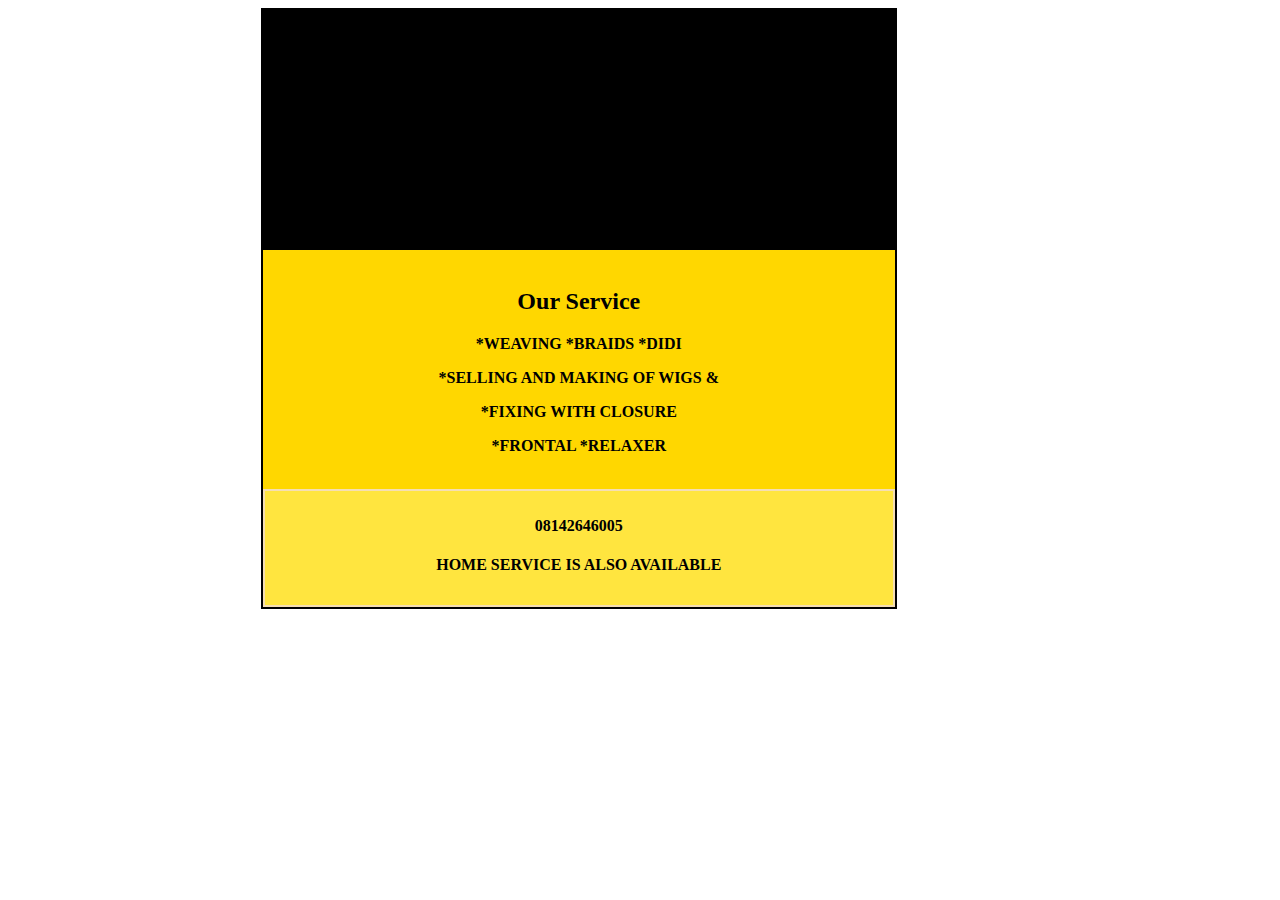
<file: index.html>
<!DOCTYPE html>
<html lang="en">
<head>
  <meta charset="UTF-8">
  <meta name="viewport" content="width=device-width, initial-scale=1.0">
  <title>Document</title>
  <link rel="stylesheet" href="style.css">
</head>
<body>
  <div class="center">
    <div id="black">
      
    </div>
    <div id="gold">
      <h2>Our Service</h2>
      <p>*WEAVING *BRAIDS *DIDI</p>
      <P>*SELLING AND MAKING OF WIGS &</P>
      <P>*FIXING WITH CLOSURE</P>
      <p>*FRONTAL *RELAXER</p>
    </div>
    <footer>
      <p>08142646005</p>
      <h4>HOME SERVICE IS ALSO AVAILABLE</h3>
    </footer>
  </div>
</body>
</html>
</file>
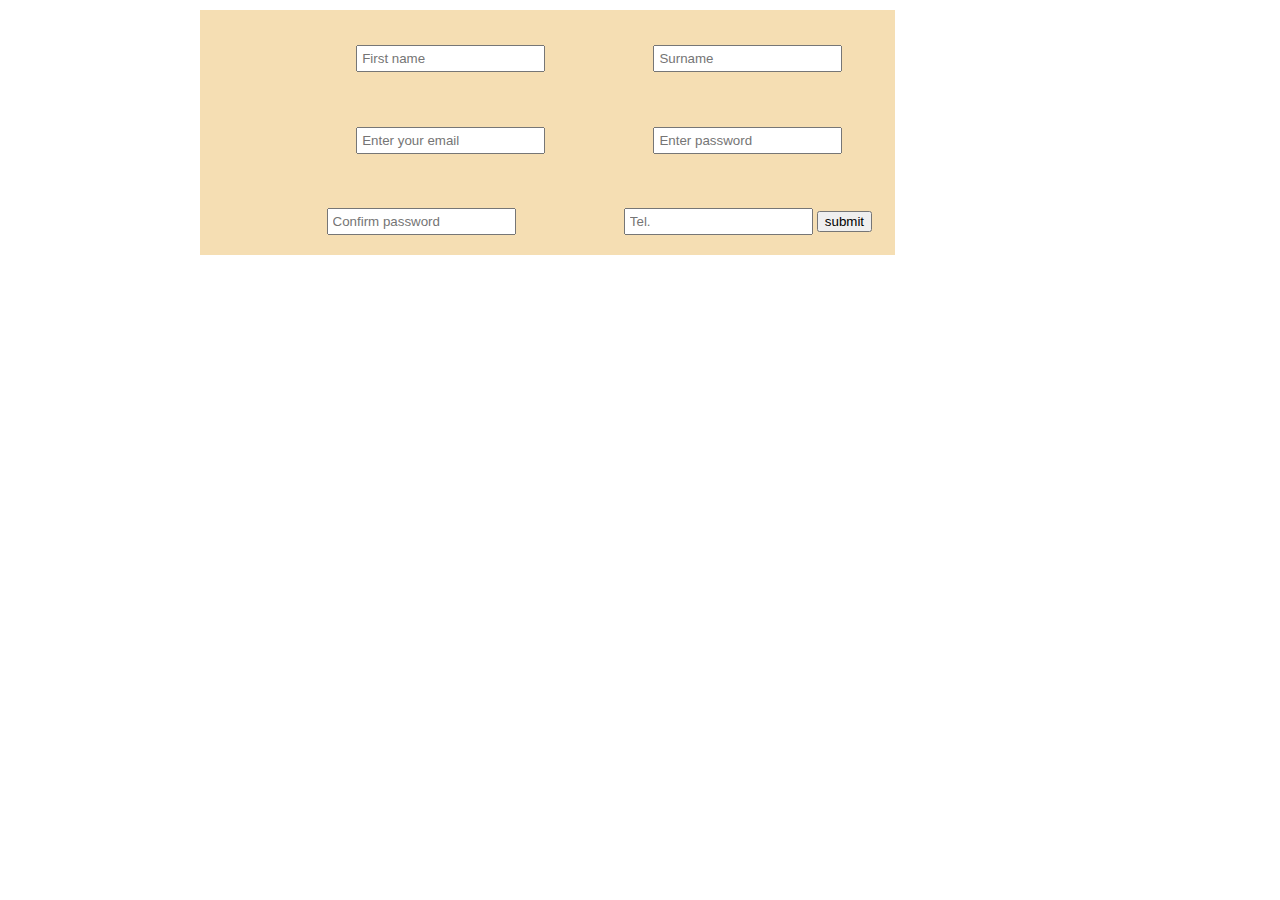
<file: tutorial.html>
<!DOCTYPE html>
<html lang="en">
<head>
  <meta charset="UTF-8">
  <meta name="viewport" content="width=device-width, initial-scale=1.0">
  <title>My page</title>
  <link rel="stylesheet" href="tutorial.css">
</head>
<body>
  <form action="">
    <input type="text" placeholder="First name">
    <input type="text" placeholder="Surname">
    <input type="email" placeholder="Enter your email">
    <input type="password" placeholder="Enter password">
    <input type="password" placeholder="Confirm password">
    <input type="number" placeholder="Tel.">
    <button>submit</button>
    

  </form>
</body>
</html>
</file>
<file: style.css>
*{
    text-align: center;
    font-weight: bold;
    margin: none;
}

.center{
    width: 50%;
    height: 50%;
    border: 2px solid black;
    margin-left: 20%;

}
#gold{
    background-color: gold;
    margin: 0%;
    padding: 18px;
}

#black{
    background-color: black;
    height: 20%;
    padding: 120px;
    margin: 0%;
}

footer{
    background-color: rgba(255, 221, 0, 0.752);
    padding: 10px;
    border: 2px solid wheat;
   }
</file>
<file: tutorial.css>
body{
    background-color: white;
    text-align: centers;
}

form{
    background-color: wheat;
    width: 55%;
    height: 50%;
    border: 2px solid white;
    margin-left: 15%;
    text-align: center;
} 

input{
   
    margin-bottom: 20px;
    padding: 4px;
    margin-top: 5%;
    margin-left: 15%;
    touch-action: cross-slide-x;
}
</file>
